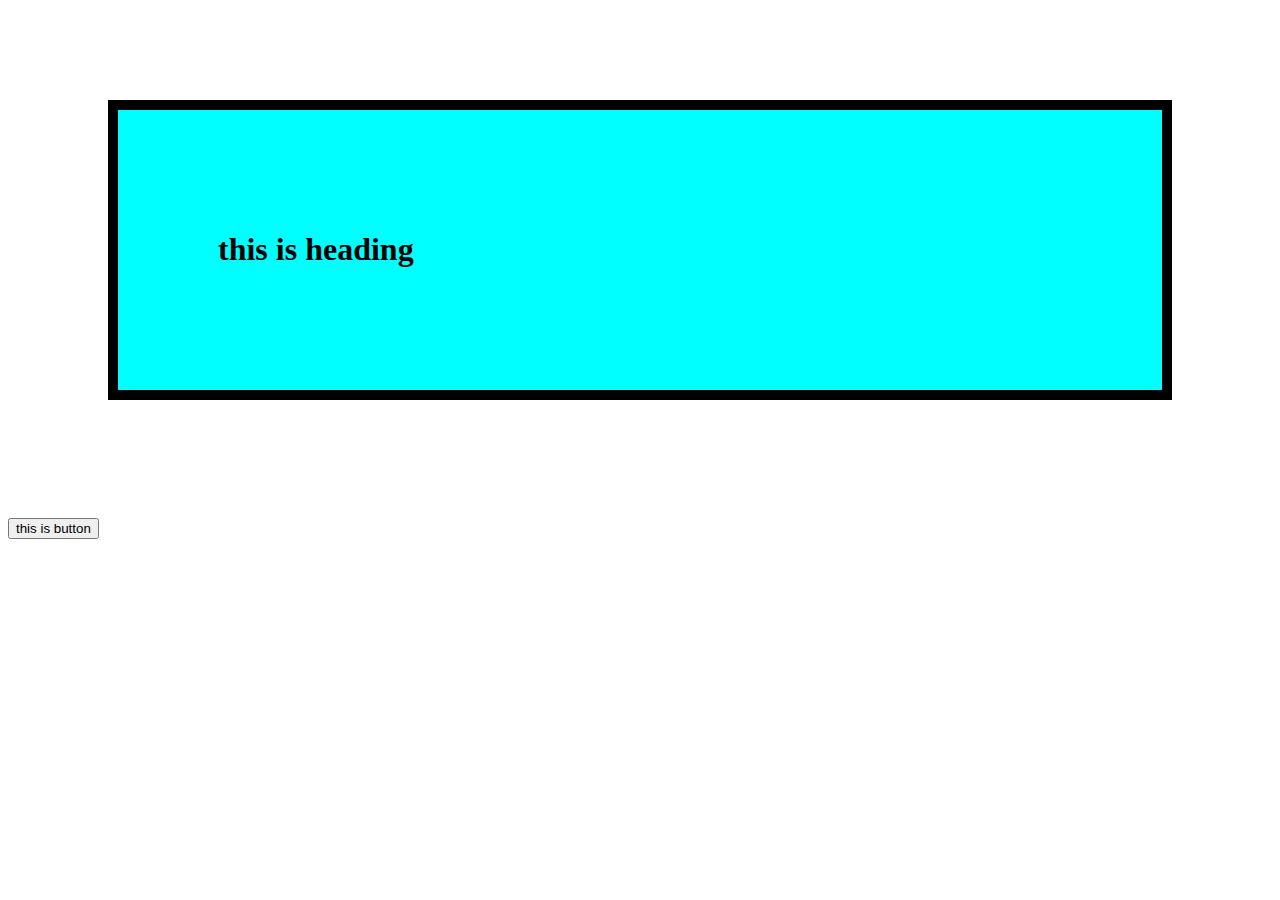
<file: day 3/index.html>
<!DOCTYPE html>
<html lang="en">
<head>
    <meta charset="UTF-8">
    <meta name="viewport" content="width=device-width, initial-scale=1.0">
    <title>Document</title>
    <style>
        div{
            border: 10px solid black;
          background-color: aqua; 
          margin: 100px;
          padding: 100px;
        }
    </style>
</head>
<body>
    <div>
           <h1>this is heading</h1>
           </div>
    <br>
    <button>this is button</button>


</body>
</html>
</file>
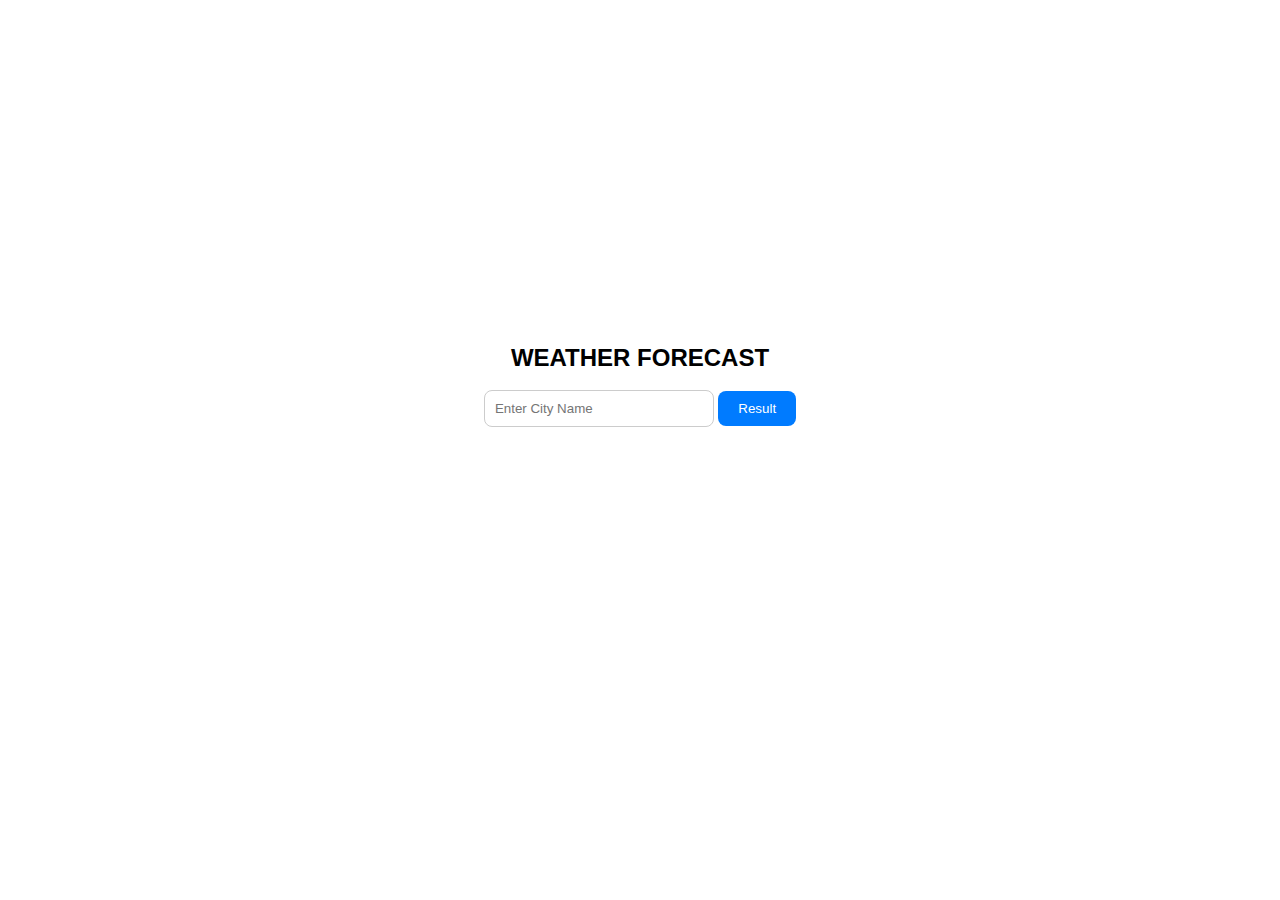
<file: somu/index.html>
<!DOCTYPE html>
<html lang="en">
<head>
<link rel="stylesheet" href="style.css">
</head>
<body background="weather.webp">
    <div class="weather-container">
        <h2 id="heading">WEATHER FORECAST</h2> 
        <br>
        <input type="text" placeholder="Enter City Name" id="cityInput">
        <button id="button">Result</button>
        <p id="weatherOutput"></p>
        <p id="weatherOutput1"></p>
        <p id="weatherOutput2"></p>
        <p id="weatherOutput3"></p>
        </div>
        <script src="script.js"></script>
</body>
</html>
</file>
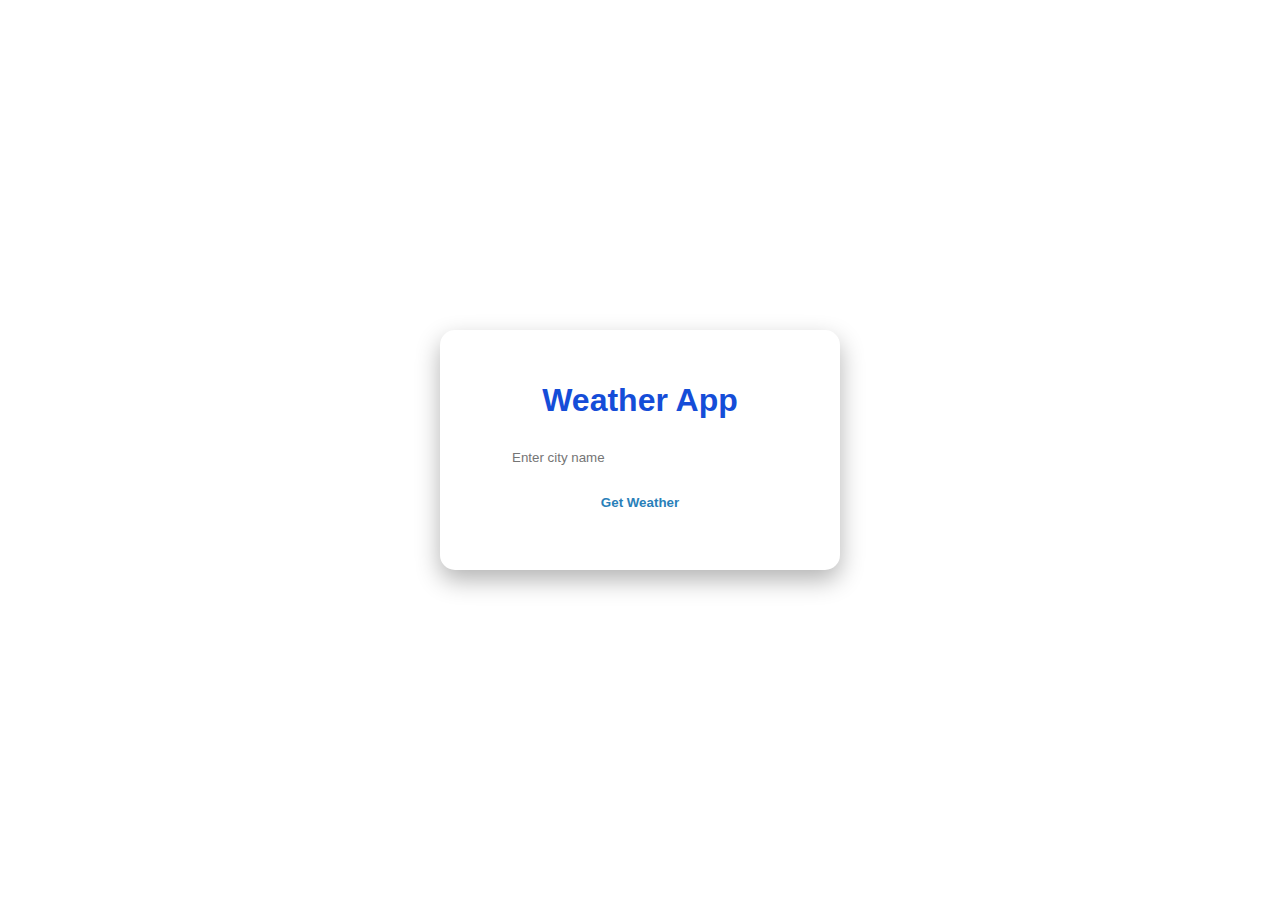
<file: 19/js.html>
<!DOCTYPE html>
<html lang="en">
<head>
  <meta charset="UTF-8">
  <title>Weather App</title>
  <style>
  /*  * {
     <!-- box-sizing: border-box;-->
    }

    body {
      margin: 0;
      padding: 0;
      font-family: 'Segoe UI', sans-serif;
      background-image: url("https://thumbs.dreamstime.com/b/blue-sky-clouds-natural-background-92316401.jpg");

      display: flex;
      justify-content: center;
      align-items: center;
      height: 100vh;
      color: #fff;
    }*/
  html, body {
  margin: 0;
  padding: 0;
  height: 100%;
}

body {
  display: flex;
  justify-content: center; /* centers horizontally */
  align-items: center;     /* centers vertically */
  background-image: url("https://thumbs.dreamstime.com/b/blue-sky-clouds-natural-background-92316401.jpg");
  background-repeat: no-repeat;
  background-position: center center;
  background-size: cover;
  font-family: 'Segoe UI', sans-serif;
  color: #154dd8;
}

.weather-container {
  background: rgba(255, 255, 255, 0.1);
  padding: 30px 40px;
  border-radius: 15px;
  text-align: center;
  box-shadow: 0 10px 25px rgba(0, 0, 0, 0.3);
  width: 320px;
}


/*
    .weather-container {
      background: rgba(255, 255, 255, 0.1);
      padding: 30px 40px;
      border-radius: 15px;
      text-align: center;
      box-shadow: 0 10px 25px rgba(0, 0, 0, 0.3);
      width: 320px;

    }*/
   

    .weather-container input {
      padding: 10px;
      width: 80%;
      border: none;
      border-radius: 8px;
      outline: none;
      margin-bottom: 10px;
    }

    .weather-container button {
      padding: 10px 20px;
      border: none;
      border-radius: 8px;
      background-color: #ffffff;
      color: #2980b9;
      font-weight: bold;
      cursor: pointer;
      transition: 0.3s;
    }

    .weather-container button:hover {
      background-color: #e0e0e0;
    }

    .weather-info {
      margin-top: 20px;
    }

    .weather-info h2 {
      margin: 0;
    }

    .weather-info p {
      margin: 5px 0;
    }

    .icon {
      width: 80px;
      margin: 10px auto;
    }
  </style>
</head>
<body>
  <div class="weather-container">
  <h1>Weather App</h1>
  <input type="text" id="cityInput" placeholder="Enter city name" />
  <br />
  <button id="getWeatherBtn">Get Weather</button>
  <div class="weather-info" id="weatherResult"></div>
</div>

<script>
  async function getWeather() {
    const city = document.getElementById('cityInput').value.trim();
    const resultEl = document.getElementById('weatherResult');

    if (!city) {
      resultEl.innerHTML = '<p>❗ Please enter a city name.</p>';
      return;
    }

    const apiKey = '85aa86ef4dac3f26edfad725a1c290f2'; // 🔑 Replace with your key
    const url = `https://api.openweathermap.org/data/2.5/weather?q=${encodeURIComponent(city)}&appid=${apiKey}&units=metric`;

    resultEl.innerHTML = '<p>🔄 Fetching weather...</p>';

    try {
      const response = await fetch(url);
      if (!response.ok) {
        if (response.status === 404) {
          resultEl.innerHTML = '<p>❌ City not found!</p>';
        } else {
          resultEl.innerHTML = `<p>⚠ Error: ${response.statusText} (${response.status})</p>`;
        }
        return;
      }

      const data = await response.json();
      const iconUrl = `https://openweathermap.org/img/wn/${data.weather[0].icon}@2x.png`;

      resultEl.innerHTML = `
        <h2>${data.name}, ${data.sys.country}</h2>
        <img class="icon" src="${iconUrl}" alt="Weather Icon" />
        <p><strong>${data.weather[0].main}</strong> – ${data.weather[0].description}</p>
        <p>🌡 Temp: ${data.main.temp}°C</p>
        <p>💧 Humidity: ${data.main.humidity}%</p>
        <p>💨 Wind: ${data.wind.speed} m/s</p>
      `;
    } catch (err) {
      console.error(err);
      resultEl.innerHTML = '<p>⚠ Network error fetching data.</p>';
    }
  }

  document.getElementById('getWeatherBtn')
          .addEventListener('click', getWeather);
</script>
</file>
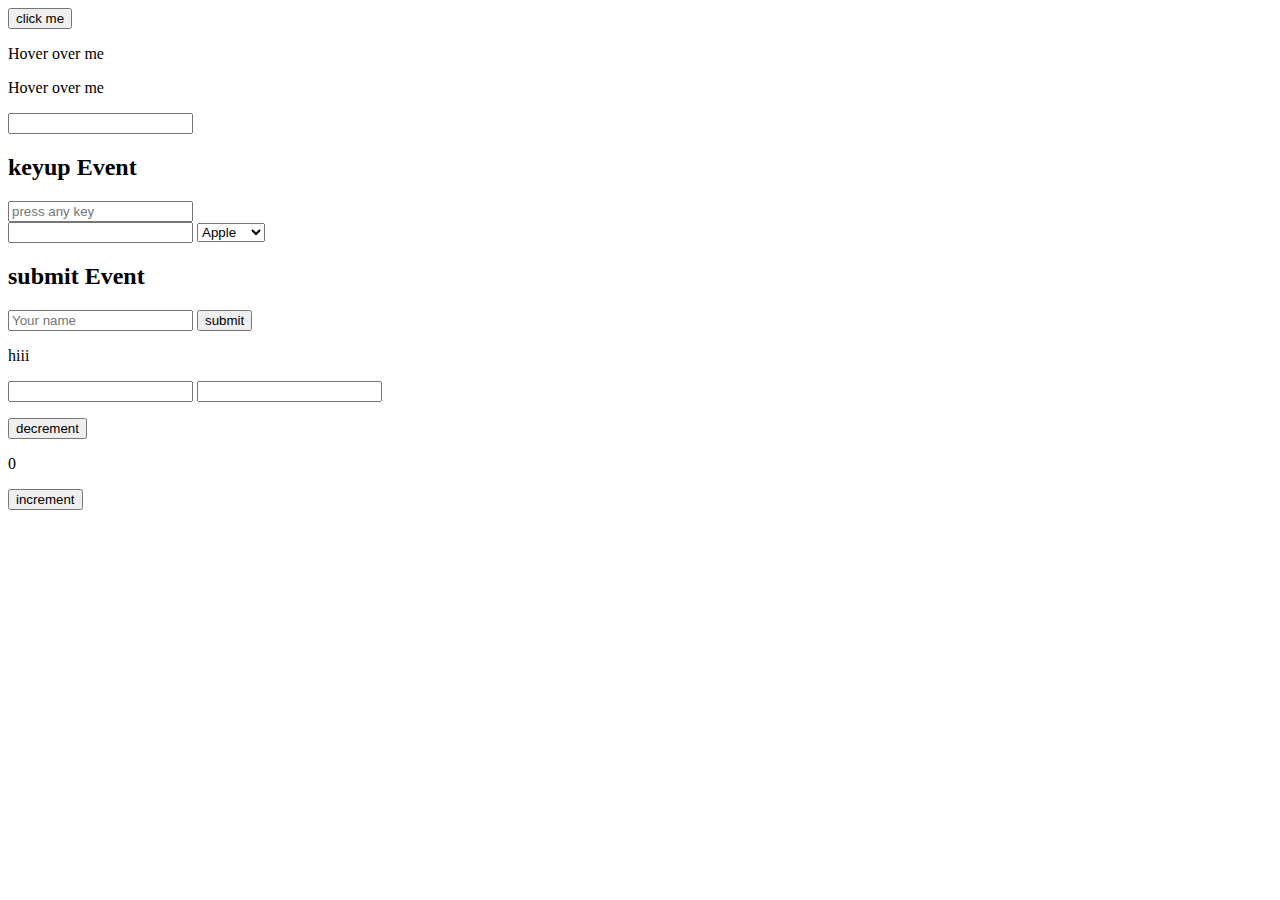
<file: nikhil/bgfyjrh.html>
<!DOCTYPE html>
<html lang="en">

<head>
    <meta charset="UTF-8">
    <meta name="viewport" content="width=device-width, initial-scale=1.0">
    <title>Document</title>
</head>

<body>
    <button id="mybutton">click me</button>
    <p id="myElement">Hover over me</p>

    <p id="myElement">Hover over me</p>
    <input type="text ">

    <div class="section">
        <h2>keyup Event</h2>
        <input type="text" id="keyup" placeholder="press any key">
    </div>
    <input type="text" id="myInput">

    <select id="myInput">
        <option>Apple</option>
        <option>Banana</option>
    </select>
    <div class="section">
        <h2>submit Event</h2>
        <form id="myForm">
            <input type="text" placeholder="Your name">
            <button type="submit">submit</button>
        </form>
    </div>


    <p id="dblclick">hiii</p>
    <input type="text" id="uu">
    <!-- <input type="text" id="myInput"> -->

    <input type="text" id="ip">
    <p id="output"></p>

    <button id="decrement">decrement</button>
    <p id="count">0</p>

    <button id="increment">increment</button>
    <script>
        let count = 0;
        document.getElementById("decrement").addEventListener("click", function () {
            count = count - 1;

            document.getElementById("count").innerHTML = count;
        });
        document.getElementById("increment").addEventListener("click", function () {
            count = count + 1;
            document.getElementById("count").innerHTML = count
        });

    </script>
<script>
 let fruits=["orange","apple"]
fruits.push("grape");
console.log(fruits)

</script>









    <script src="javascript.js"></script>
</body>


</html>
</file>
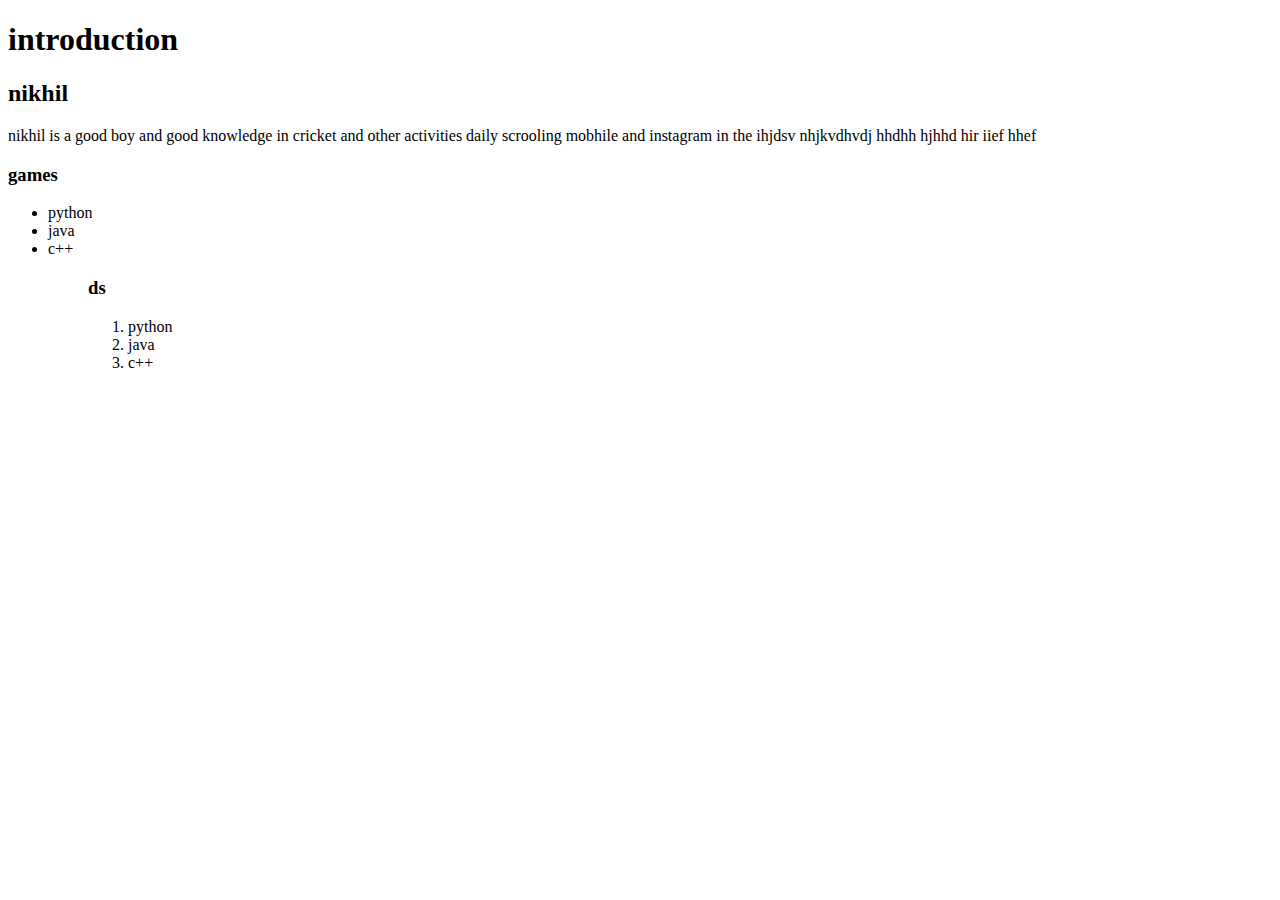
<file: Day1/nikhil 1/introduction.html>
<!DOCTYPE html>
<html lang="en">
<head>
    <meta charset="UTF-8">
    <meta name="viewport" content="width=device-width, initial-scale=1.0">
    <title>Document</title>
</head>
<body>
 <h1><b>introduction</b></h1>
 <h2>nikhil</h2>
 <p>nikhil is a good boy and good knowledge in cricket and other activities daily scrooling mobhile and instagram in the ihjdsv nhjkvdhvdj hhdhh hjhhd hir iief  hhef </p>
<h3><b>games</b></h3>
<ul>
    <li>python</li>
    <li>java</li>
    <li>c++</li>
    <ul>
    <h3><b>ds</b></h3>
<ol>
    <li>python</li>
    <li>java</li>
    <li>c++</li>
    </ol>
</body>
</html>
</file>
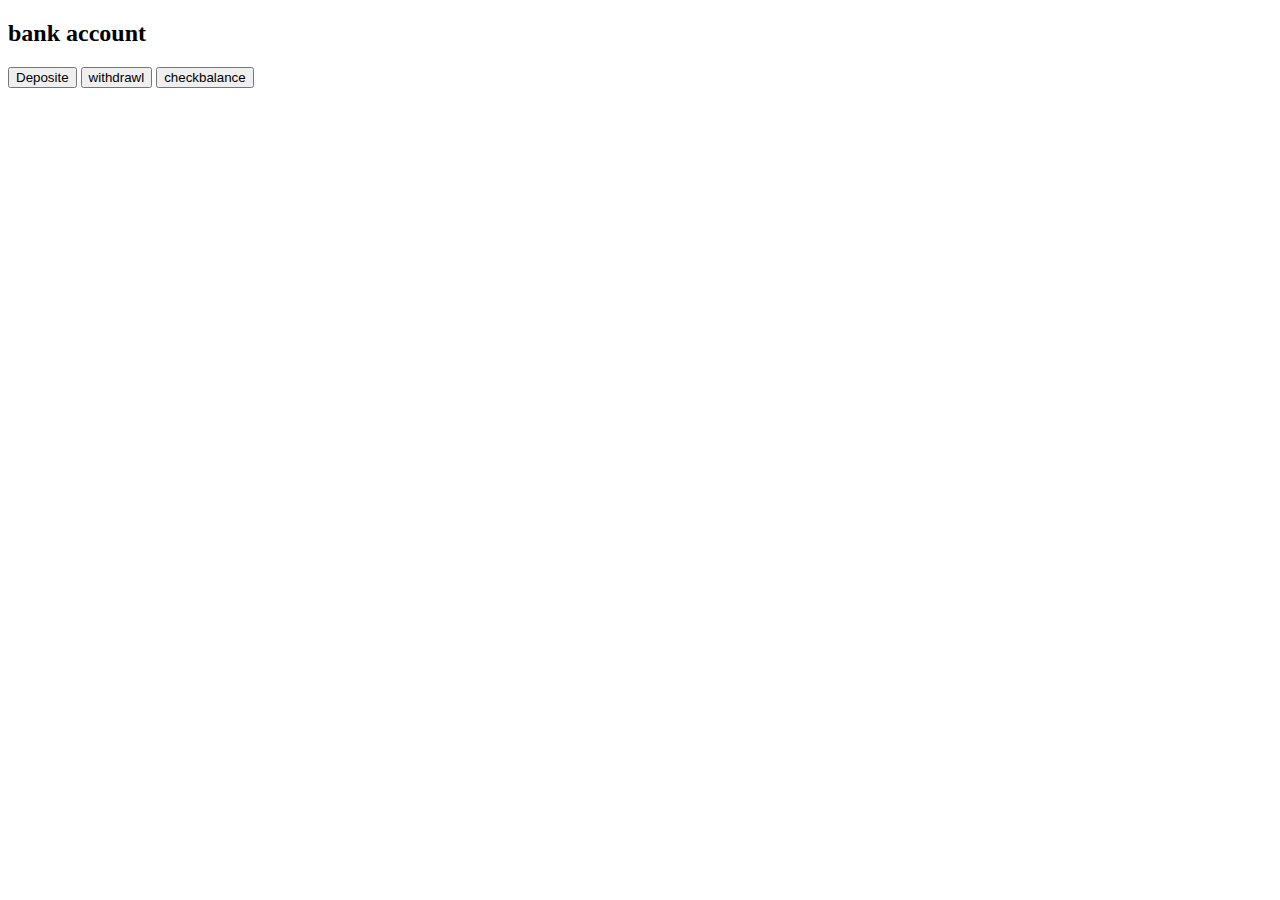
<file: somu/nik/18/bmm.html>
<!DOCTYPE html>
<html lang="en">
<head>
    <meta charset="UTF-8">
    <meta name="viewport" content="width=device-width, initial-scale=1.0">
    <title>Document</title>
</head>
<body>
    <p id="output"></p>
    <h2>bank account</h2>
        <button id="deposit">Deposite</button>
        <button id="Withdrawl">withdrawl</button>
        <button id="checkbalance0">checkbalance</button>
            <script>
        function createAccount() {
            let balance = 0;
            return {
                deposit: amt => balance += amt,
                withdraw: amt => balance -= amt,
                getBalance: () => balance
            };
        }


        let account = createAccount();


        document.getElementById("deposit").addEventListener("click", function () {
            let value = prompt("deposit the ammount")
            let amt = Number(value)
            account.deposit(amt)

            document.getElementById("output").innerHTML = "deposited:" + amt;
            console.log(value)
        })
        document.getElementById("withdraw").addEventListener("click", function () {
            let valu = prompt("withdraw the amount");
            let amt = Number(valu)
            let tat = document.getElementById("output").innerHTML = "withdraw ammount" + amt;
            console.log(tat)
        });
            let m = document.getElementById("checkbalance").addEventListener("click",function(){
                let val=prompt("check the balance")

                document.getElementById("output").innerHTML="current balance:" + value-valu;
                console.log(val)
            });
                
    </script>
</body>
</html>
</file>
<file: somu/style.css>
*{
  margin: 0;
  padding: 0;
  box-sizing: border-box;
}
body {
  font-family: 'Segoe UI', Tahoma, Geneva, Verdana, sans-serif;
  height: 100vh;
  background-size: cover;
  background-position: center;
  background-image: url("https://thumbs.dreamstime.com/b/blue-sky-clouds-natural-background-92316401.jpg");
  display: flex;
  justify-content: center;
  align-items: center;
}
.weather-container{
  background:rgba(255,255,255,0.85);
  padding:30px 20px;
  border-radius:15px;
  text-align:center;
  width:500px;
}
#cityInput {
  padding: 10px;
  width: 50%;
  border: 1px solid #ccc;
  border-radius: 8px;
  margin-bottom: 10px;
}
#button {
  padding: 10px 20px;
  background: #007BFF;
  color: white;
  border: none;
  border-radius: 8px;
  cursor: pointer;
  margin-bottom:20px;
}
#button:hover{
  background-color:#0056b3;
}
p{
  margin:6px 0;
  font-size:16px;
  font-weight:500;
  color:#333;
  text-align: center;
  padding:10px;
  display:flex;
  flex-direction:column;
}
#heading{
  color:black;
  text-align:center;
}
</file>
